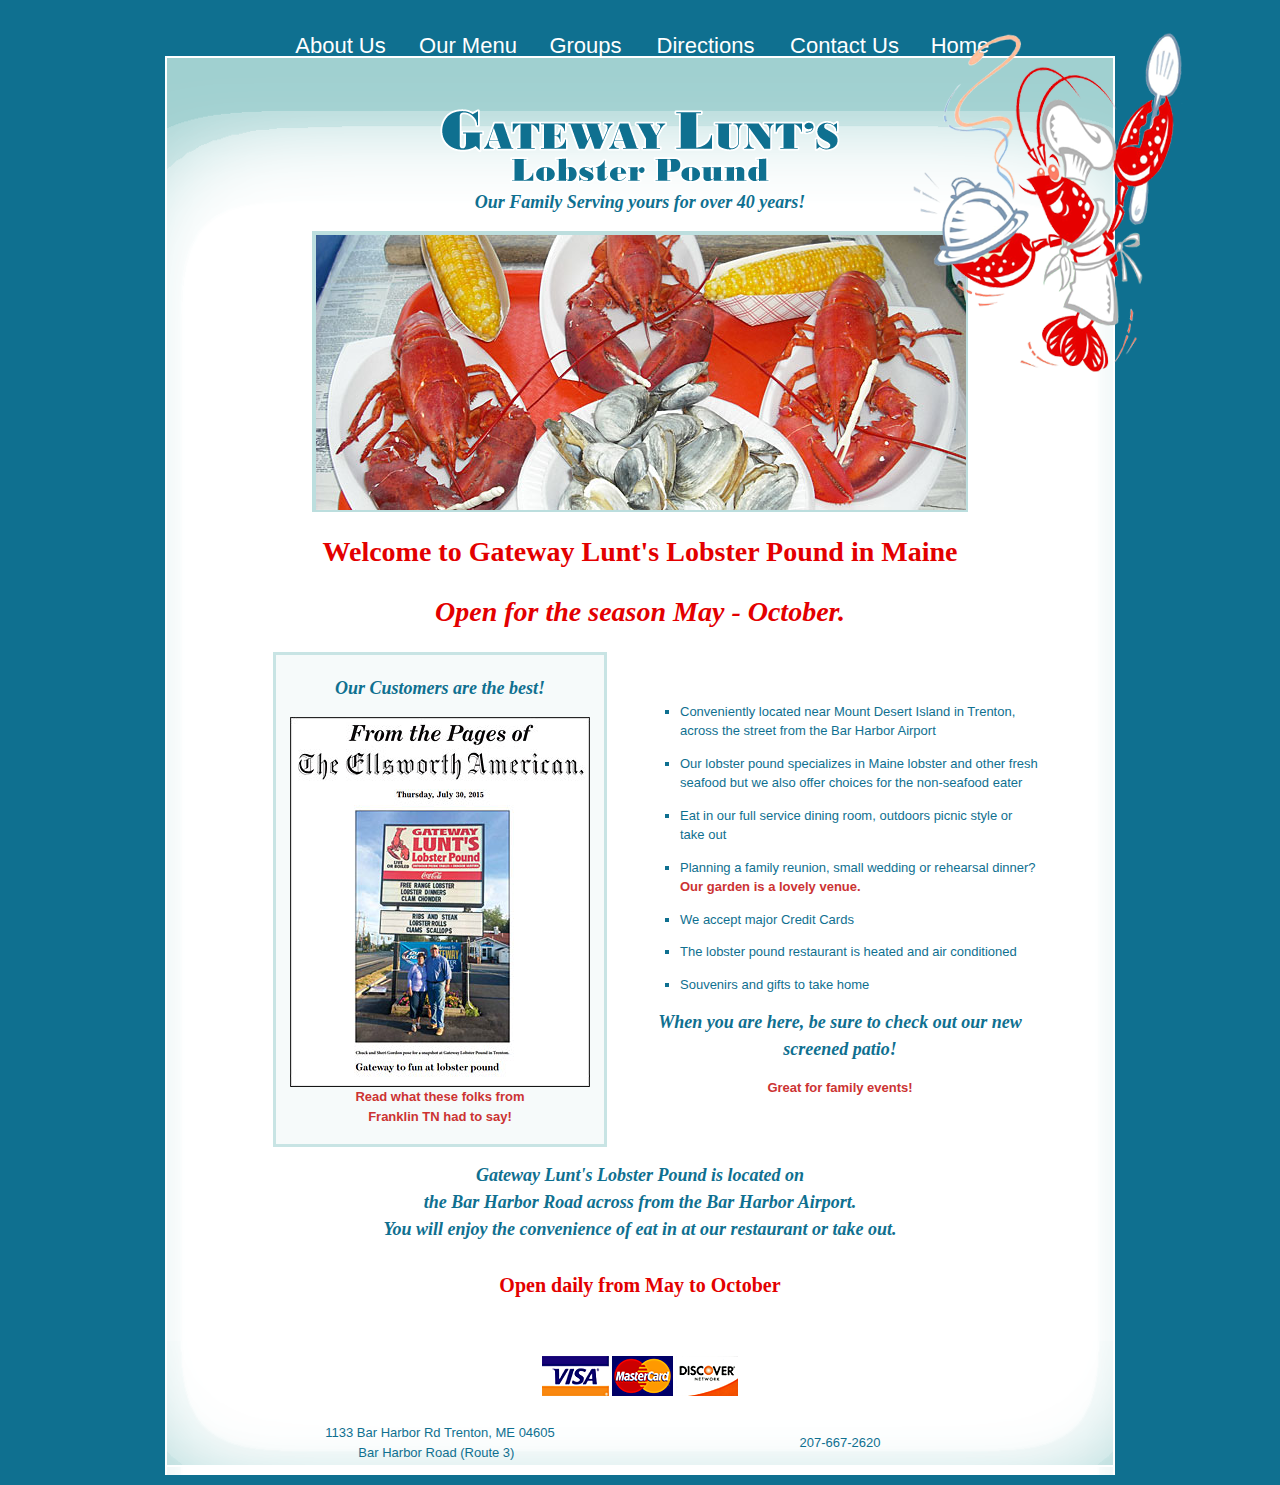
<file: site/index.htm>
<!DOCTYPE HTML PUBLIC "-//W3C//DTD HTML 4.01 Transitional//EN" "http://www.w3.org/TR/html4/loose.dtd">

<html>

<head>

<title>Lobster Pound Serving Fresh Maine Lobster & Seafood in Trenton, Maine (ME).  Lunt's Gateway Lobster Pound & Restaurant!</title>

<meta name="description" content="Gateway Lunt's Lobster Pound is located on the Bar Harbor Road in Trenton, ME.  This lobster pound and restaurant serves fresh Maine lobster and fresh Maine seafood in a casual lobster restaurant. ">

<meta name="keywords" content="lobster pound, bar harbor lobster pounds, lobster restaurant, lobster restaurants, seafood restaurant, seafood restaurants, lobster shack, lobster shacks, acadia national park, mdi, maine lobster  ">



<meta http-equiv="Content-Language" content="en-us">

<meta http-equiv="Content-Type" content="text/html; charset=iso-8859-1">

<meta name="google-site-verification" content="gdSyyA2_wSZiTF_rIIjtSGr1d0eXkUSBanpR__6LiIE" />

<META name="y_key" content="6e18510549eb699a">

<meta name="msvalidate.01" content="D800874C87B6F6DC55AE86B5DAEFE920" />

<link href="luntstyle.css" rel="stylesheet" type="text/css">
<!-- Global site tag (gtag.js) - Google Analytics -->
<script async src="https://www.googletagmanager.com/gtag/js?id=G-BEF839379M"></script>
<script>
  window.dataLayer = window.dataLayer || [];
  function gtag(){dataLayer.push(arguments);}
  gtag('js', new Date());

  gtag('config', 'G-BEF839379M');
</script>
<!--- end GA4 analytics tag -->

</head>



<body topmargin="10" leftmargin="0" rightmargin="0" bottommargin="0">


<!-- DO NOT MOVE! The following AllWebMenus linking code section must always be placed right AFTER the BODY tag-->

<!-- ******** BEGIN ALLWEBMENUS CODE FOR menu ******** -->

<script type="text/javascript">var MenuLinkedBy="AllWebMenus [4]",awmMenuName="menu",awmBN="828";awmAltUrl="";</script><script charset="UTF-8" src="menu.js" type="text/javascript"></script><script type="text/javascript">awmBuildMenu();</script>

<!-- ******** END ALLWEBMENUS CODE FOR menu ******** -->



<div align="center">

	<table border="0" cellpadding="0" cellspacing="0" width="100%">

		<tr>

			<td>

			<div align="center">

				<table border="0" cellpadding="0" cellspacing="0" width="950">

					<tr>

						<td><p>&nbsp;</td>

					</tr>

					<tr>

						<td background="images/top-background.png">

						  <p align="center">&nbsp;

						</p>

							<h2 align="center">

						<img border="0" src="images/luntsgateway.png" alt="lobster pound" title="lobster pound" width="424" height="86"><br>

						Our

						Family Serving yours for over 40 years!</h2>

						  <div align="center">

							<table border="0" cellpadding="0" cellspacing="0" width="950">

								<tr>

									<td width="147">&nbsp;

									</td>

									<td width="656">

						    <iframe name="I3" src="slides/index.htm" marginwidth="1" marginheight="1" height="281" width="656" scrolling="no" border="0" frameborder="0">

                            Your browser does not support inline frames or is currently configured not to display inline frames.</iframe>

				      				</td>

									<td width="147">&nbsp;</td>

								</tr>

							</table>

							</div>

				      </td>

					</tr>

					<tr>

						<td background="images/content-back.png">

						<div align="center">

							<table border="0" cellpadding="0" cellspacing="0" width="800">

								<tr>

									<td width="800" colspan="2">

									<h1 align="center">Welcome to Gateway Lunt's Lobster Pound in Maine</h1>

									<h1 align="center"><i>Open for the season May - October.</i></h1>

									<!--h4 align="center">Thank you for another

									great year and see you in May!</h4-->

									</td>

								</tr>

								<tr>

									<td width="400">

									<div align="center">

										<table border="3" cellpadding="5" width="334" bordercolor="#C8E4E4" style="border-collapse: collapse" bgcolor="#F6FAFA">

											<tr>

												<td>

									<h2 align="center">Our Customers are the

									best!</h2>

									<p align="center">

									<a href="FPOEA_073015.pdf" target="_blank">

									<img border="0" src="images/fpoea.jpg"></a><br>

									<a target="_blank" href="FPOEA_073015.pdf">

									Read what these folks from </a><br>

									<a target="_blank" href="FPOEA_073015.pdf">

									Franklin TN had to say!</a></td>

											</tr>

										</table>

									</div>

									</td>

									<td width="400">

									<ul class="bullets">

										<li>

										  <p align="left">Conveniently located near Mount Desert

											Island in Trenton, across the street

											from the Bar Harbor Airport</li>

										<li>

										  <p align="left">Our lobster pound specializes in Maine lobster and other

											fresh seafood but we also offer choices

											for the non-seafood eater</li>

										<li>

										  <p align="left">Eat in our full service dining room,

											outdoors picnic style or take out</li>

										<li>

										  <p align="left">Planning a family

											reunion, small wedding or rehearsal

											dinner? <a href="groups.htm">Our

											garden is a lovely venue.</a> </li>


										<li>

										  <p align="left">We accept major Credit Cards</li>

										<li>

										 <p align="left">The lobster pound restaurant is heated and air

											conditioned</li>

										<li>

										  <p align="left">Souvenirs and gifts to take home</li>

									</ul>

								  	<h2 align="center">When you are here, be

									sure to check out our new screened patio!</h2>

									<p align="center"><a href="groups.htm">Great

									for family events!</a></td>

								</tr>

								<tr>

									<td width="800" colspan="2">

									<h2 align="center">Gateway Lunt's Lobster

									Pound is located on <br>

									the Bar Harbor Road

									across from the Bar Harbor Airport.

<br>

									You will enjoy the convenience of eat in at our restaurant or

									take out.</h2>

									<h4 align="center">Open daily from May to

									October</h4>

						<div align="center">

							<table border="0" cellpadding="0" cellspacing="0" width="800" id="table1">

								<tr>

									<td align="center" width="400">&nbsp;

									</td>

									<td align="center" width="400">&nbsp;</td>

							  </tr>

							</table>

						</div>

									</td>

								</tr>

							</table>

						</div>

						</td>

					</tr>

					<tr>

						<td background="images/footer-back.png" bgcolor="#0F7090" height="126">

						<div align="center">

							<table border="0" cellpadding="0" cellspacing="0" width="800" id="table2">

								<tr>

									<td colspan="2">

									<p align="center">

									<img border="0" src="images/credit.png" width="200" height="43"></td>

								</tr>

								<tr>

									<td align="center" width="400">

									<p align="center">1133 Bar Harbor Rd

									Trenton, ME 04605<br>

Bar Harbor Road (Route 3)<span class="style4">&nbsp;&nbsp; </span></td>

									<td align="center" width="400">207-667-2620<br>
									</td>

							  </tr>

							</table>

						</div>

						</td>

					</tr>

				</table>

			</div>

			</td>

		</tr>



		</table>

</div>

</body>

</html>
</file>
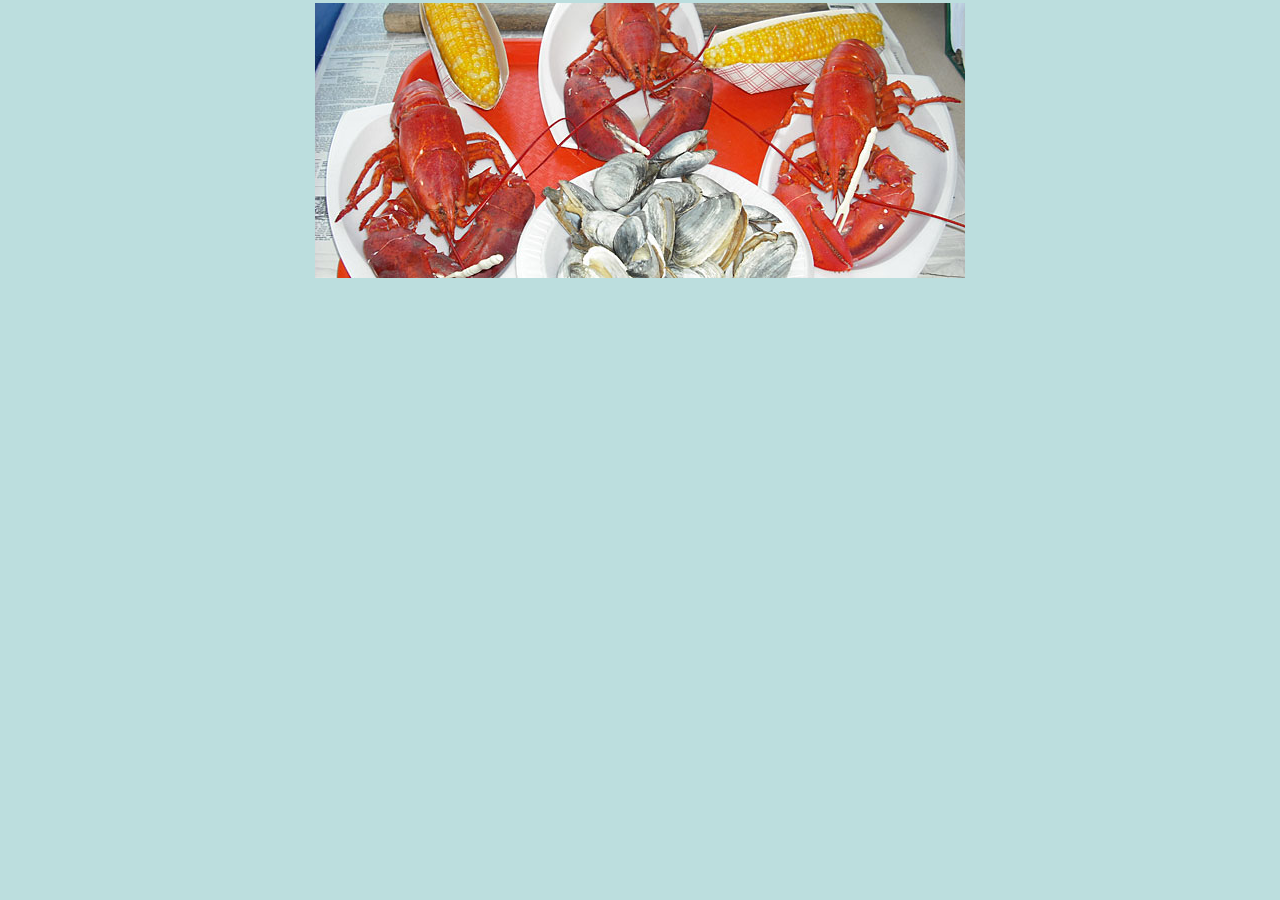
<file: site/slides/index.htm>
<html>

<head>
<meta http-equiv="Content-Type" content="text/html; charset=windows-1252">
<title>Lunts Gateway Lobster Pound of Maine</title>
 <STYLE>

 </STYLE>
<!--[if lt IE 7.]>
<script defer type="text/javascript" src="../pngfix.js"></script>
<![endif]-->
</head>


<body topmargin="0" leftmargin="0" rightmargin="0" bottommargin="0" bgcolor="#BCDEDE" >
<!-- included as iframe - no Google Tag Manager -->

<table border="0" width="100%" cellspacing="0" cellpadding="0">
	<tr>
		<td>
		<div align="center">
			<table border="0" cellpadding="3" cellspacing="0">
				<tr>
					<td>
		<IMG name="SLIDESIMG" src="plated.jpg" style="filter:progid:DXImageTransform.Microsoft.Fade()" alt="Slideshow image" border="0"></td>
				</tr>
			</table>
		</div>
		<p align="center">
		</a>
												&nbsp;<SCRIPT type="text/javascript" src="slideshow.js"></SCRIPT><SCRIPT type="text/javascript">
<!--
SLIDES = new slideshow("SLIDES");

s = new slide();
s.src =  "plated.jpg";
SLIDES.add_slide(s);

s = new slide();
s.src =  "liberty.jpg";
SLIDES.add_slide(s);

s = new slide();
s.src =  "Gateway5.jpg";
SLIDES.add_slide(s);

s = new slide();
s.src =  "relaxing.jpg";
SLIDES.add_slide(s);


s = new slide();
s.src =  "lobsterroll.jpg";
SLIDES.add_slide(s);


s = new slide();
s.src =  "trap.jpg";
SLIDES.add_slide(s);

s = new slide();
s.src =  "butterflies.jpg";
SLIDES.add_slide(s);


s = new slide();
s.src =  "friedclams.jpg";
SLIDES.add_slide(s);


s = new slide();
s.src =  "steamers.jpg";
SLIDES.add_slide(s);



//-->
</SCRIPT><SCRIPT type="text/javascript">
<!--
if (document.images) {
  SLIDES.image = document.images.SLIDESIMG;
  SLIDES.textid = "SLIDESTEXT";
  SLIDES.update();
  SLIDES.play();
}
//-->
</SCRIPT></td>
	</tr>
	</table>

</body>

</html>
</file>
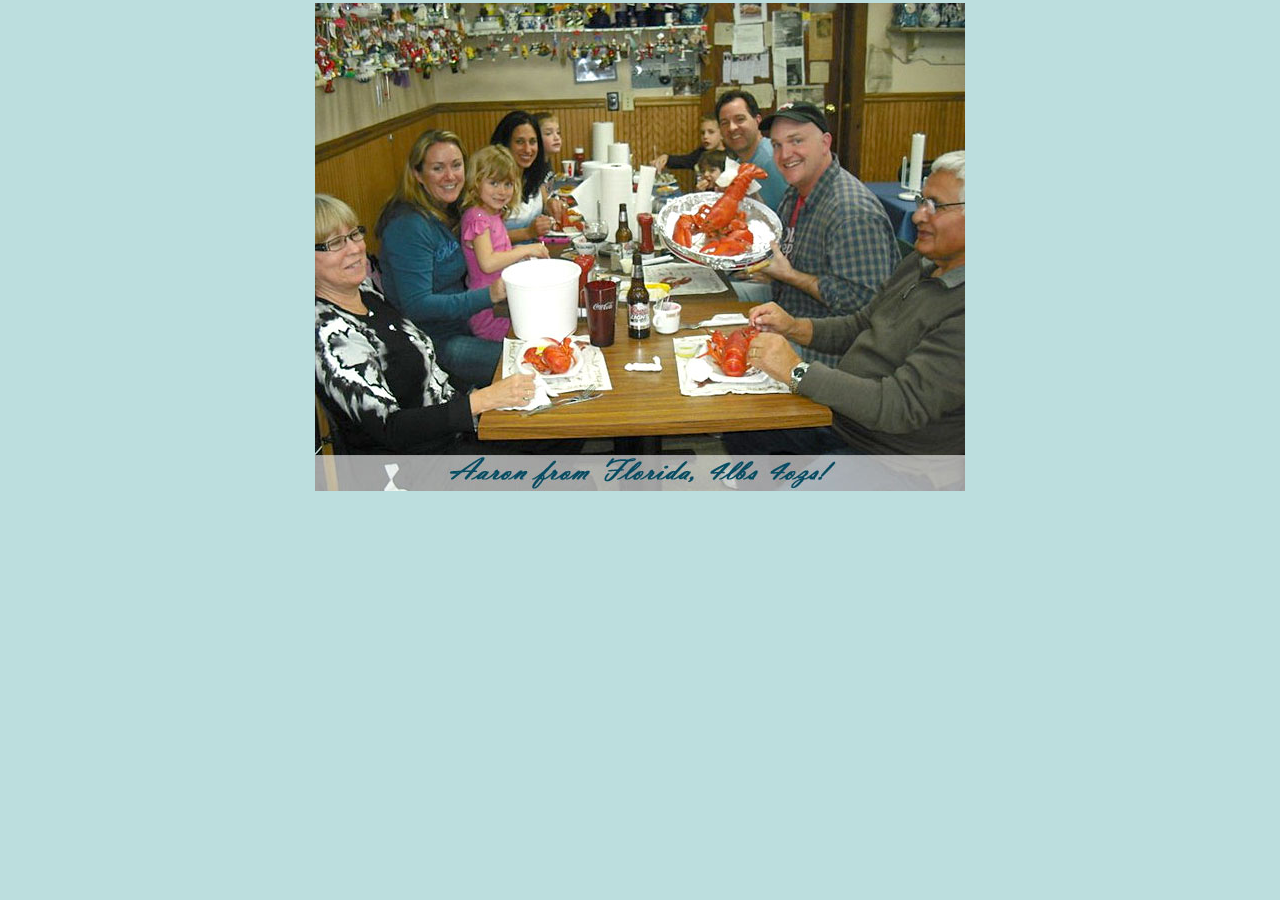
<file: site/wall/index.htm>
<html>

<head>
<meta http-equiv="Content-Type" content="text/html; charset=windows-1252">
<title>Lunts Gateway Lobster Pound of Maine</title>
 <STYLE>

 </STYLE>
<!--[if lt IE 7.]>
<script defer type="text/javascript" src="../pngfix.js"></script>
<![endif]-->
</head>


<body topmargin="0" leftmargin="0" rightmargin="0" bottommargin="0" bgcolor="#BCDEDE" >

<table border="0" width="100%" cellspacing="0" cellpadding="0">
	<tr>
		<td>
		<div align="center">
			<table border="0" cellpadding="3" cellspacing="0">
				<tr>
					<td>
		<IMG name="SLIDESIMG" src="aaron.jpg" style="filter:progid:DXImageTransform.Microsoft.Fade()" alt="Slideshow image" border="0"></td>
				</tr>
			</table>
		</div>
		<p align="center">
		</a>
												&nbsp;<SCRIPT type="text/javascript" src="slideshow.js"></SCRIPT><SCRIPT type="text/javascript">
<!--
SLIDES = new slideshow("SLIDES");


s = new slide();
s.src =  "aaron.jpg";
SLIDES.add_slide(s);

s = new slide();
s.src =  "tommy.jpg";
SLIDES.add_slide(s);

s = new slide();
s.src =  "tim-sarah.jpg";
SLIDES.add_slide(s);

s = new slide();
s.src =  "ray-dean.jpg";
SLIDES.add_slide(s);

s = new slide();
s.src =  "mary-s.jpg";
SLIDES.add_slide(s);

s = new slide();
s.src =  "bingers.jpg";
SLIDES.add_slide(s);

s = new slide();
s.src =  "foleys.jpg";
SLIDES.add_slide(s);

s = new slide();
s.src =  "noname.jpg";
SLIDES.add_slide(s);

s = new slide();
s.src =  "2.jpg";
SLIDES.add_slide(s);

s = new slide();
s.src =  "1.jpg";
SLIDES.add_slide(s);


//-->
</SCRIPT><SCRIPT type="text/javascript">
<!--
if (document.images) {
  SLIDES.image = document.images.SLIDESIMG;
  SLIDES.textid = "SLIDESTEXT";
  SLIDES.update();
  SLIDES.play();
}
//-->
</SCRIPT></td>
	</tr>
	</table>

</body>

</html>
</file>
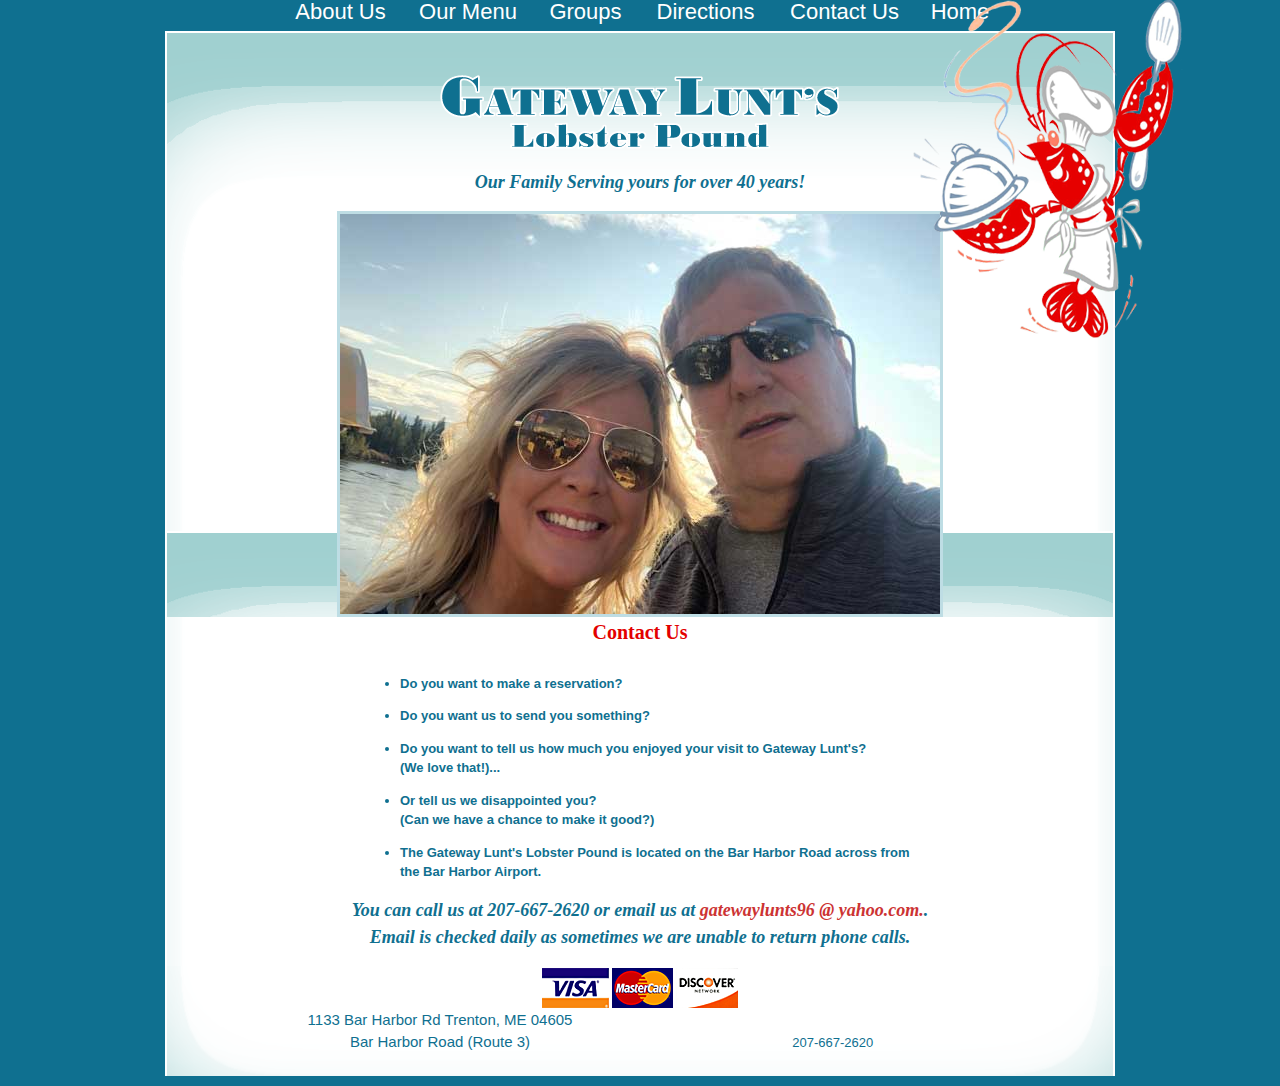
<file: site/contact.htm>
<head>

<meta http-equiv="Content-Language" content="en-us">

<link href="luntstyle.css" rel="stylesheet" type="text/css">

<meta http-equiv="Content-Type" content="text/html; charset=iso-8859-1">

<!-- Global site tag (gtag.js) - Google Analytics -->
<script async src="https://www.googletagmanager.com/gtag/js?id=G-BEF839379M"></script>
<script>
  window.dataLayer = window.dataLayer || [];
  function gtag(){dataLayer.push(arguments);}
  gtag('js', new Date());

  gtag('config', 'G-BEF839379M');
</script>
<!-- end GA4 analytics tag -->

</head>
<body topmargin="10" leftmargin="0" rightmargin="0" bottommargin="0">
<!-- DO NOT MOVE! The following AllWebMenus linking code section must always be placed right AFTER the BODY tag-->

<!-- ******** BEGIN ALLWEBMENUS CODE FOR menu ******** -->

<script type="text/javascript">var MenuLinkedBy="AllWebMenus [4]",awmMenuName="menu",awmBN="828";awmAltUrl="";</script><script charset="UTF-8" src="menu.js" type="text/javascript"></script><script type="text/javascript">awmBuildMenu();</script>

<!-- ******** END ALLWEBMENUS CODE FOR menu ******** -->



<div align="center">

	<table border="0" cellpadding="0" cellspacing="0" width="100%">

		<tr>

			<td>

			<div align="center">

				<table border="0" cellpadding="0" cellspacing="0" width="950">

					<tr>

						<td>&nbsp;</td>

					</tr>

					<tr>

						<td background="images/top-background.png">

						  <p align="center">&nbsp;

						</p>

							<h2 align="center">

						<img border="0" src="images/luntsgateway.png" width="424" height="86"></h2>

							<h2 align="center">

						Our

						Family Serving yours for over 40 years!</h2>

						  <div align="center">

							<table border="0" cellpadding="0" cellspacing="0" width="950">

								<tr>

									<td width="147">&nbsp;

									</td>

									<td width="656">

						    <div align="center">

								<table border="0" cellpadding="3" cellspacing="0" bgcolor="#BEDDE4">

									<tr>

										<td>

										<img border="0" src="photos/Greg-Patricia.jpg" alt="Gred &amp; Patricia Harding, waiting to serve you!" width="600" ></td>

									</tr>

								</table>

							</div>

				      				</td>

									<td width="147">&nbsp;</td>

								</tr>

							</table>

							</div>

				      </td>

					</tr>

					<tr>

						<td background="images/content-back.png">

						<div align="center">

							<table border="0" cellpadding="0" cellspacing="0" width="800">

								<tr>

									<td width="800" align="center">

									<h4>Contact Us</h4>

									</td>

								</tr>

								<tr>

									<td width="800">

									<blockquote>

										<blockquote>

											<blockquote>

												<ul>

													<li>

													<h3 align="left">Do you want to make a

									reservation?

									</h3></li>

													<li>

													<h3 align="left">Do you want us to send you

									something?</h3></li>

													<li>

													<h3 align="left">Do you want to tell us how

									much you enjoyed your visit to Gateway

									Lunt's? <br>(We love that!)...</h3></li>

													<li>

													<h3 align="left">Or tell us we disappointed

									you? <br>(Can we have a chance to make it good?)</h3>

													</li>

													<li>

													<h3 align="left">The Gateway Lunt's Lobster

									Pound is located on the Bar Harbor Road

									across from the Bar Harbor Airport.</h3>

													</li>

												</ul>

											</blockquote>

										</blockquote>

									</blockquote>

									<h2 align="center">
										You can call us at 207-667-2620 or email us at<a target="_blank" href="mailto:gatewaylunts96@yahoo.com."> gatewaylunts96 @ yahoo.com.</a>.<br />
										Email is checked daily as sometimes we are unable to return phone calls.</h2>
									</td>

								</tr>

							</table>

						</div>

						</td>

					</tr>

					<tr>

						<td background="images/footer-back.png" bgcolor="#0F7090">

						<div align="center">

							<table border="0" cellpadding="0" cellspacing="0" width="800">

								<tr>

									<td colspan="2">

									<p align="center">

									<img border="0" src="images/credit.png" width="200" height="43"></td>

								</tr>

								<tr>

									<td align="center" width="400">

									<p align="center">1133 Bar Harbor Rd

									Trenton, ME 04605<br>

Bar Harbor Road (Route 3)<br>

								  <span class="style4">&nbsp;&nbsp; </span></td>

									<td align="center" width="400">207-667-2620<span class="style3">&nbsp;<span class="style4">									<span class="style3">&nbsp;<span class="style4">&nbsp; </span></span></td>

							  </tr>

							</table>

						</div>

						</td>

					</tr>

				</table>

			</div>

			</td>

		</tr>



		</table>

</div>

</body>
</file>
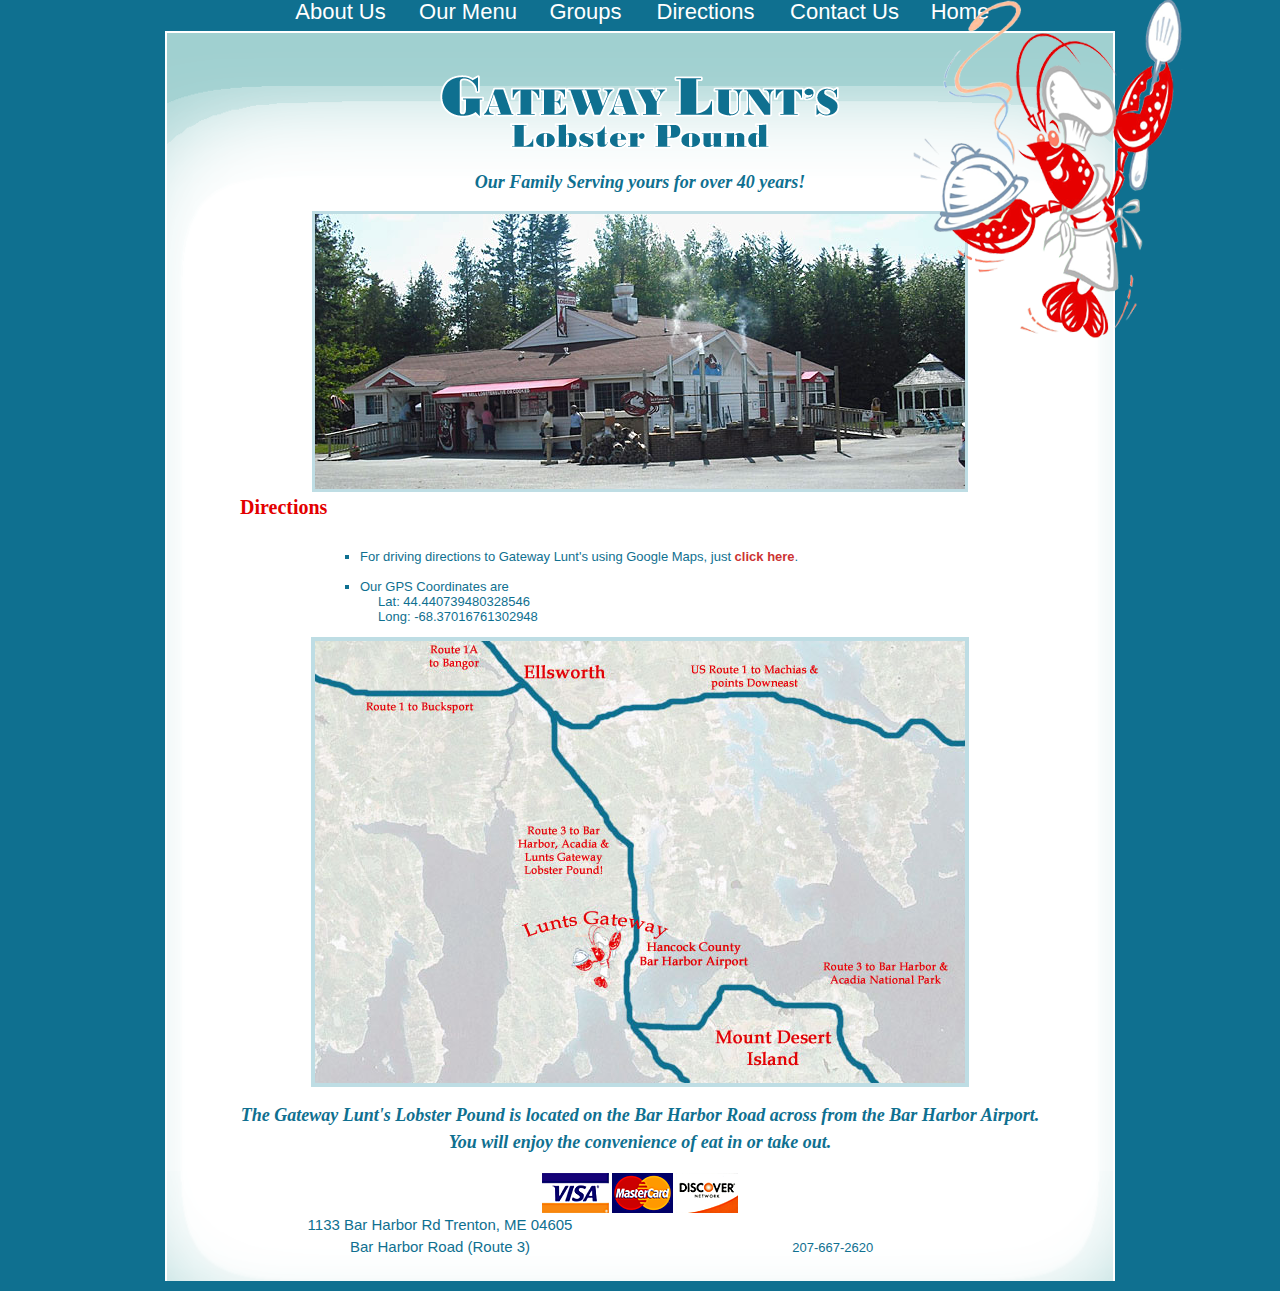
<file: site/directions.htm>
<head>

<meta http-equiv="Content-Language" content="en-us">

<link href="luntstyle.css" rel="stylesheet" type="text/css">

<meta http-equiv="Content-Type" content="text/html; charset=iso-8859-1">
<!-- Global site tag (gtag.js) - Google Analytics -->
<script async src="https://www.googletagmanager.com/gtag/js?id=G-BEF839379M"></script>
<script>
  window.dataLayer = window.dataLayer || [];
  function gtag(){dataLayer.push(arguments);}
  gtag('js', new Date());

  gtag('config', 'G-BEF839379M');
</script>
<!-- end GA4 analytics tag -->


</head>



<body topmargin="10" leftmargin="0" rightmargin="0" bottommargin="0">

<!-- DO NOT MOVE! The following AllWebMenus linking code section must always be placed right AFTER the BODY tag-->

<!-- ******** BEGIN ALLWEBMENUS CODE FOR menu ******** -->

<script type="text/javascript">var MenuLinkedBy="AllWebMenus [4]",awmMenuName="menu",awmBN="828";awmAltUrl="";</script><script charset="UTF-8" src="menu.js" type="text/javascript"></script><script type="text/javascript">awmBuildMenu();</script>

<!-- ******** END ALLWEBMENUS CODE FOR menu ******** -->



<div align="center">

	<table border="0" cellpadding="0" cellspacing="0" width="100%">

		<tr>

			<td>

			<div align="center">

				<table border="0" cellpadding="0" cellspacing="0" width="950">

					<tr>

						<td>&nbsp;</td>

					</tr>

					<tr>

						<td background="images/top-background.png">

						  <p align="center">&nbsp;

						</p>

							<h2 align="center">

						<img border="0" src="images/luntsgateway.png" width="424" height="86"></h2>

							<h2 align="center">

						Our

						Family Serving yours for over 40 years!</h2>

						  <div align="center">

							<table border="0" cellpadding="0" cellspacing="0" width="950">

								<tr>

									<td width="147">&nbsp;

									</td>

									<td width="656">

						    <div align="center">

								<table border="0" cellpadding="3" cellspacing="0" bgcolor="#BEDDE4">

									<tr>

										<td>

										<img border="0" src="slides/Gateway5.jpg" width="650" height="275"></td>

									</tr>

								</table>

							</div>

				      				</td>

									<td width="147">&nbsp;</td>

								</tr>

							</table>

							</div>

				      </td>

					</tr>

					<tr>

						<td background="images/content-back.png">

						<div align="center">

							<table border="0" cellpadding="0" cellspacing="0" width="800">

								<tr>

									<td width="400">

									<h4>Directions</h4>

									</td>

									<td width="400">&nbsp;

									</td>

								</tr>

								<tr>

									<td width="800" colspan="2">

									<blockquote>

										<blockquote>

											<ul type="square">

												<li>For driving directions to Gateway Lunt's

												using Google Maps,

									just <a target="_blank" href="http://maps.google.com/maps?f=s&ie=UTF8&ll=44.442145,-68.366375&spn=0.015412,0.043774&z=15">click here</a>.

												<br>

&nbsp;</li>

												<li>Our GPS Coordinates are <br>

&nbsp;&nbsp;&nbsp;&nbsp; Lat: 44.440739480328546<br>

&nbsp;&nbsp;&nbsp;&nbsp; Long: -68.37016761302948</li>

											</ul>

										</blockquote>

									</blockquote>

									</td>

								</tr>

								<tr>

									<td width="800" colspan="2">

									<div align="center">

										<table border="3" cellpadding="0" cellspacing="0" bordercolor="#BEDDE4" width="656" height="442">

											<tr>

												<td valign="bottom">

												<img border="0" src="photos/map.jpg" width="650" height="442"></td>

											</tr>

										</table>

									</div>

									<h2 align="center">The Gateway Lunt's Lobster

									Pound is located on the Bar Harbor Road

									across from the Bar Harbor Airport.

<br>

									You will enjoy the convenience of eat in or

									take out.</h2>

									</td>

								</tr>

							</table>

						</div>

						</td>

					</tr>

					<tr>

						<td background="images/footer-back.png" bgcolor="#0F7090">

						<div align="center">

							<table border="0" cellpadding="0" cellspacing="0" width="800">

								<tr>

									<td colspan="2">

									<p align="center">

									<img border="0" src="images/credit.png" width="200" height="43"></td>

								</tr>

								<tr>

									<td align="center" width="400">

									<p align="center">1133 Bar Harbor Rd

									Trenton, ME 04605<br>

Bar Harbor Road (Route 3)<br>

								  <span class="style4">&nbsp;&nbsp; </span></td>

									<td align="center" width="400">207-667-2620<span class="style3">&nbsp;<span class="style4">									<span class="style3">&nbsp;<span class="style4">&nbsp; </span></span></td>

							  </tr>

							</table>

						</div>

						</td>

					</tr>

				</table>

			</div>

			</td>

		</tr>



		</table>

</div>

</body>
</file>
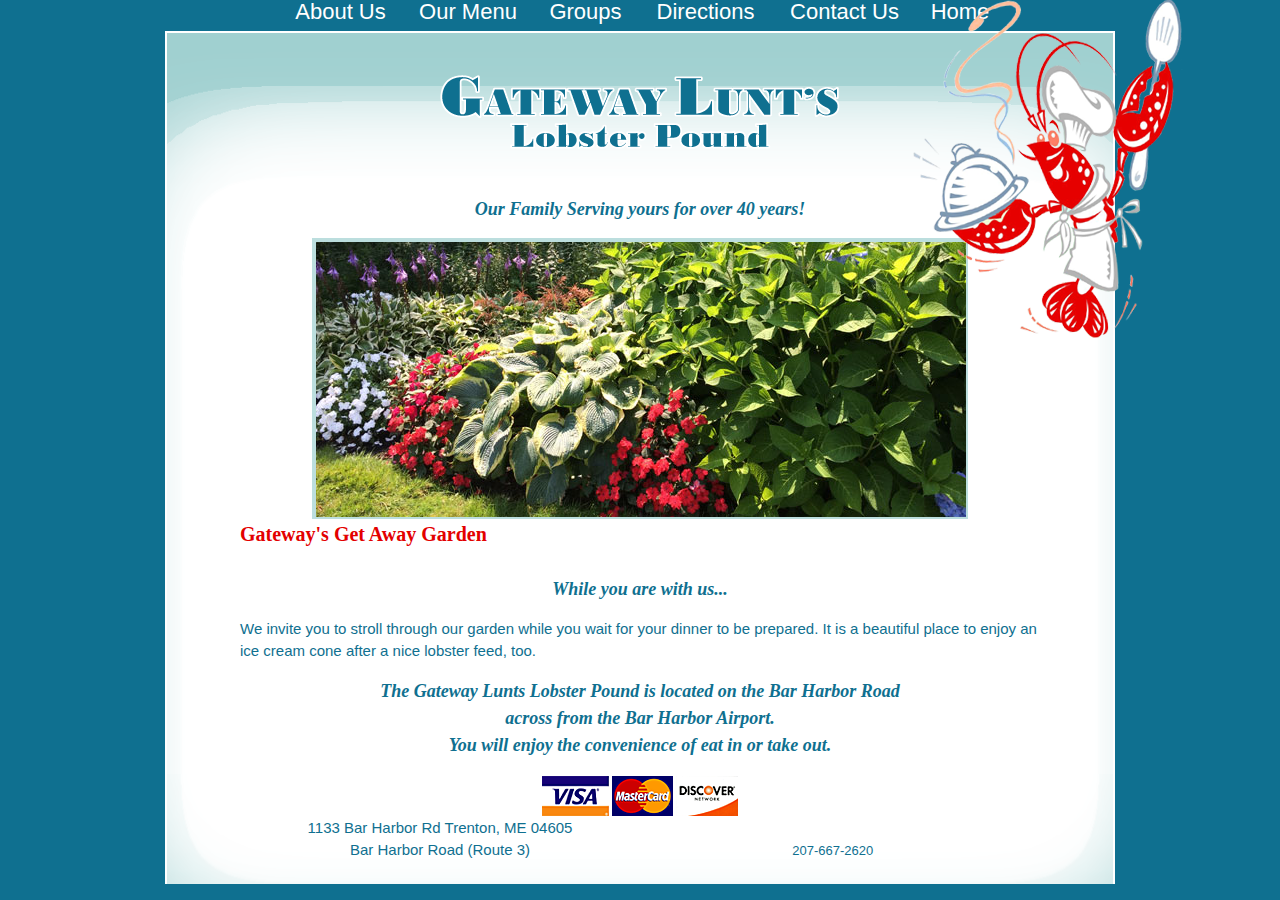
<file: site/garden.htm>
<head>

<meta http-equiv="Content-Language" content="en-us">

<link href="luntstyle.css" rel="stylesheet" type="text/css">

<meta http-equiv="Content-Type" content="text/html; charset=iso-8859-1">


<!-- Global site tag (gtag.js) - Google Analytics -->
<script async src="https://www.googletagmanager.com/gtag/js?id=G-BEF839379M"></script>
<script>
  window.dataLayer = window.dataLayer || [];
  function gtag(){dataLayer.push(arguments);}
  gtag('js', new Date());

  gtag('config', 'G-BEF839379M');
</script>
<!-- end GA4 analytics tag -->
</head>



<body topmargin="10" leftmargin="0" rightmargin="0" bottommargin="0">

<!-- DO NOT MOVE! The following AllWebMenus linking code section must always be placed right AFTER the BODY tag-->

<!-- ******** BEGIN ALLWEBMENUS CODE FOR menu ******** -->

<script type="text/javascript">var MenuLinkedBy="AllWebMenus [4]",awmMenuName="menu",awmBN="828";awmAltUrl="";</script><script charset="UTF-8" src="menu.js" type="text/javascript"></script><script type="text/javascript">awmBuildMenu();</script>

<!-- ******** END ALLWEBMENUS CODE FOR menu ******** -->



<div align="center">

	<table border="0" cellpadding="0" cellspacing="0" width="100%">

		<tr>

			<td>

			<div align="center">

				<table border="0" cellpadding="0" cellspacing="0" width="950">

					<tr>

						<td>&nbsp;</td>

					</tr>

					<tr>

						<td background="images/top-background.png">

						  <p align="center">&nbsp;

						</p>

							<h2 align="center">

						<img border="0" src="images/luntsgateway.png" width="424" height="86"></h2>

							<h2 align="center">

						<br>

						Our 

						Family Serving yours for over 40 years!</h2>

						  <div align="center">

							<table border="0" cellpadding="0" cellspacing="0" width="950">

								<tr>

									<td width="147">&nbsp;

									</td>

									<td width="656">

						    <iframe name="I3" src="slides/garden.htm" marginwidth="1" marginheight="1" height="281" width="656" scrolling="no" border="0" frameborder="0">

					        Your browser does not support inline frames or is currently configured not to display inline frames.					        </iframe>

				      				</td>

									<td width="147">&nbsp;</td>

								</tr>

							</table>

							</div>

				      </td>

					</tr>

					<tr>

						<td background="images/content-back.png">

						<div align="center">

							<table border="0" cellpadding="0" cellspacing="0" width="800">

								<tr>

									<td width="400">

									<h4>Gateway's Get Away Garden</h4>

									</td>

									<td width="400">&nbsp;

									</td>

								</tr>

								<tr>

									<td width="800" colspan="2">

									<h2 align="center">While you are with us...</h2>

									<p>We invite you to stroll through our 

									garden while you wait for your dinner to be 

									prepared. It is a beautiful place to enjoy 

									an ice cream cone after a nice lobster feed, 

									too.</p>

									<h2 align="center">The Gateway Lunts Lobster 

									Pound is located on the Bar Harbor Road<br>

									across from the Bar Harbor Airport.

<br>

									You will enjoy the convenience of eat in or 

									take out.</h2>

									</td>

								</tr>

							</table>

						</div>

						</td>

					</tr>

					<tr>

						<td background="images/footer-back.png" bgcolor="#0F7090">

						<div align="center">

							<table border="0" cellpadding="0" cellspacing="0" width="800">

								<tr>

									<td colspan="2">

									<p align="center">

									<img border="0" src="images/credit.png" width="200" height="43"></td>

								</tr>

								<tr>

									<td align="center" width="400">

									<p align="center">1133 Bar Harbor Rd 

									Trenton, ME 04605<br>

Bar Harbor Road (Route 3)<br>

								  <span class="style4">&nbsp;&nbsp; </span></td>

									<td align="center" width="400">207-667-2620<span class="style3">&nbsp;<span class="style4">									<span class="style3">&nbsp;<span class="style4">&nbsp; </span></span></td>

							  </tr>

							</table>

						</div>

						</td>

					</tr>

				</table>

			</div>

			</td>

		</tr>

		

		</table>

</div>

</body>
</file>
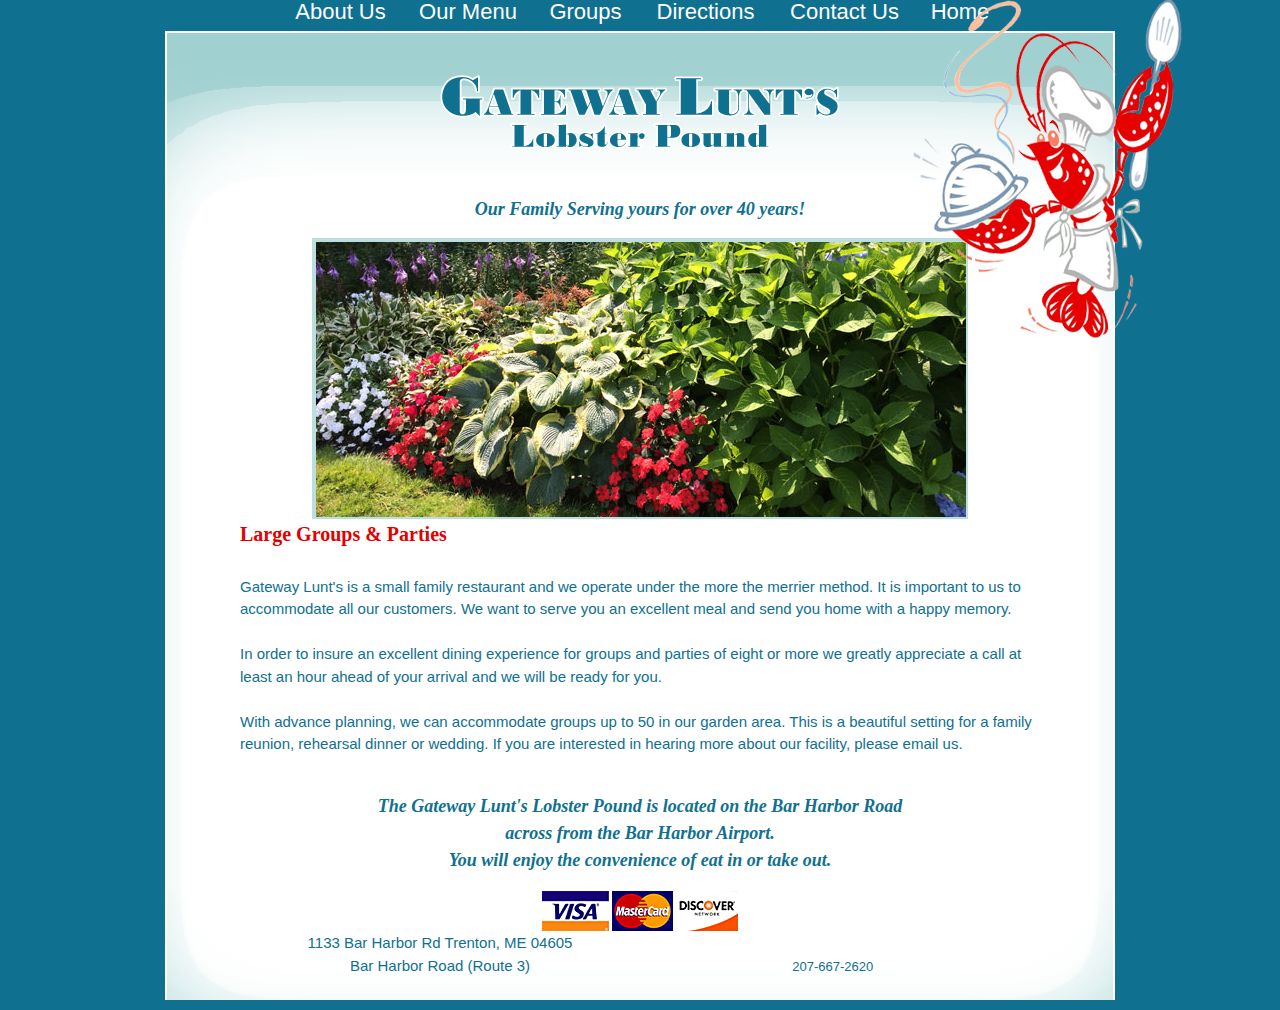
<file: site/groups.htm>
<head>

<meta http-equiv="Content-Language" content="en-us">

<link href="luntstyle.css" rel="stylesheet" type="text/css">

<meta http-equiv="Content-Type" content="text/html; charset=iso-8859-1">
<!-- Global site tag (gtag.js) - Google Analytics -->
<script async src="https://www.googletagmanager.com/gtag/js?id=G-BEF839379M"></script>
<script>
  window.dataLayer = window.dataLayer || [];
  function gtag(){dataLayer.push(arguments);}
  gtag('js', new Date());

  gtag('config', 'G-BEF839379M');
</script>
<!-- end GA4 analytics tag -->
</head>



<body topmargin="10" leftmargin="0" rightmargin="0" bottommargin="0">


<!-- DO NOT MOVE! The following AllWebMenus linking code section must always be placed right AFTER the BODY tag-->

<!-- ******** BEGIN ALLWEBMENUS CODE FOR menu ******** -->

<script type="text/javascript">var MenuLinkedBy="AllWebMenus [4]",awmMenuName="menu",awmBN="828";awmAltUrl="";</script><script charset="UTF-8" src="menu.js" type="text/javascript"></script><script type="text/javascript">awmBuildMenu();</script>

<!-- ******** END ALLWEBMENUS CODE FOR menu ******** -->



<div align="center">

	<table border="0" cellpadding="0" cellspacing="0" width="100%">

		<tr>

			<td>

			<div align="center">

				<table border="0" cellpadding="0" cellspacing="0" width="950">

					<tr>

						<td>&nbsp;</td>

					</tr>

					<tr>

						<td background="images/top-background.png">

						  <p align="center">&nbsp;

						</p>

							<h2 align="center">

						<img border="0" src="images/luntsgateway.png" width="424" height="86"></h2>

							<h2 align="center">

						<br>

						Our

						Family Serving yours for over 40 years!</h2>

						  <div align="center">

							<table border="0" cellpadding="0" cellspacing="0" width="950">

								<tr>

									<td width="147">&nbsp;

									</td>

									<td width="656">

						    <iframe name="I3" src="slides/garden.htm" marginwidth="1" marginheight="1" height="281" width="656" scrolling="no" border="0" frameborder="0">

					        Your browser does not support inline frames or is currently configured not to display inline frames.					        </iframe>

				      				</td>

									<td width="147">&nbsp;</td>

								</tr>

							</table>

							</div>

				      </td>

					</tr>

					<tr>

						<td background="images/content-back.png">

						<div align="center">

							<table border="0" cellpadding="0" cellspacing="0" width="800">

								<tr>

									<td width="400">

									<h4>Large Groups &amp; Parties</h4>

									</td>

									<td width="400">&nbsp;

									</td>

								</tr>

								<tr>

									<td width="800" colspan="2">

									<p>Gateway Lunt's is a small family

									restaurant and we operate under the more the

									merrier method. It is important to us to

									accommodate all our customers. We want to

									serve you an excellent meal and send you

									home with a happy memory. <br>

									<br>

									In order to insure an excellent dining

									experience for groups and parties of eight

									or more we greatly appreciate a call at

									least an hour ahead of your arrival and we

									will be ready for you.<br>

									<br>

									With advance planning, we can accommodate

									groups up to 50 in our garden area. This is

									a beautiful setting for a family reunion,

									rehearsal dinner or wedding. If you are

									interested in hearing more about our

									facility, please email us.<br>

&nbsp;</p>

									<h2 align="center">The Gateway Lunt's Lobster

									Pound is located on the Bar Harbor Road<br>

									across from the Bar Harbor Airport.

<br>

									You will enjoy the convenience of eat in or

									take out.</h2>

									</td>

								</tr>

							</table>

						</div>

						</td>

					</tr>

					<tr>

						<td background="images/footer-back.png" bgcolor="#0F7090">

						<div align="center">

							<table border="0" cellpadding="0" cellspacing="0" width="800">

								<tr>

									<td colspan="2">

									<p align="center">

									<img border="0" src="images/credit.png" width="200" height="43"></td>

								</tr>

								<tr>

									<td align="center" width="400">

									<p align="center">1133 Bar Harbor Rd

									Trenton, ME 04605<br>

Bar Harbor Road (Route 3)<br>

								  <span class="style4">&nbsp;&nbsp; </span></td>

									<td align="center" width="400">207-667-2620<span class="style3">&nbsp;<span class="style4">									<span class="style3">&nbsp;<span class="style4">&nbsp; </span></span></td>

							  </tr>

							</table>

						</div>

						</td>

					</tr>

				</table>

			</div>

			</td>

		</tr>



		</table>

</div>

</body>
</file>
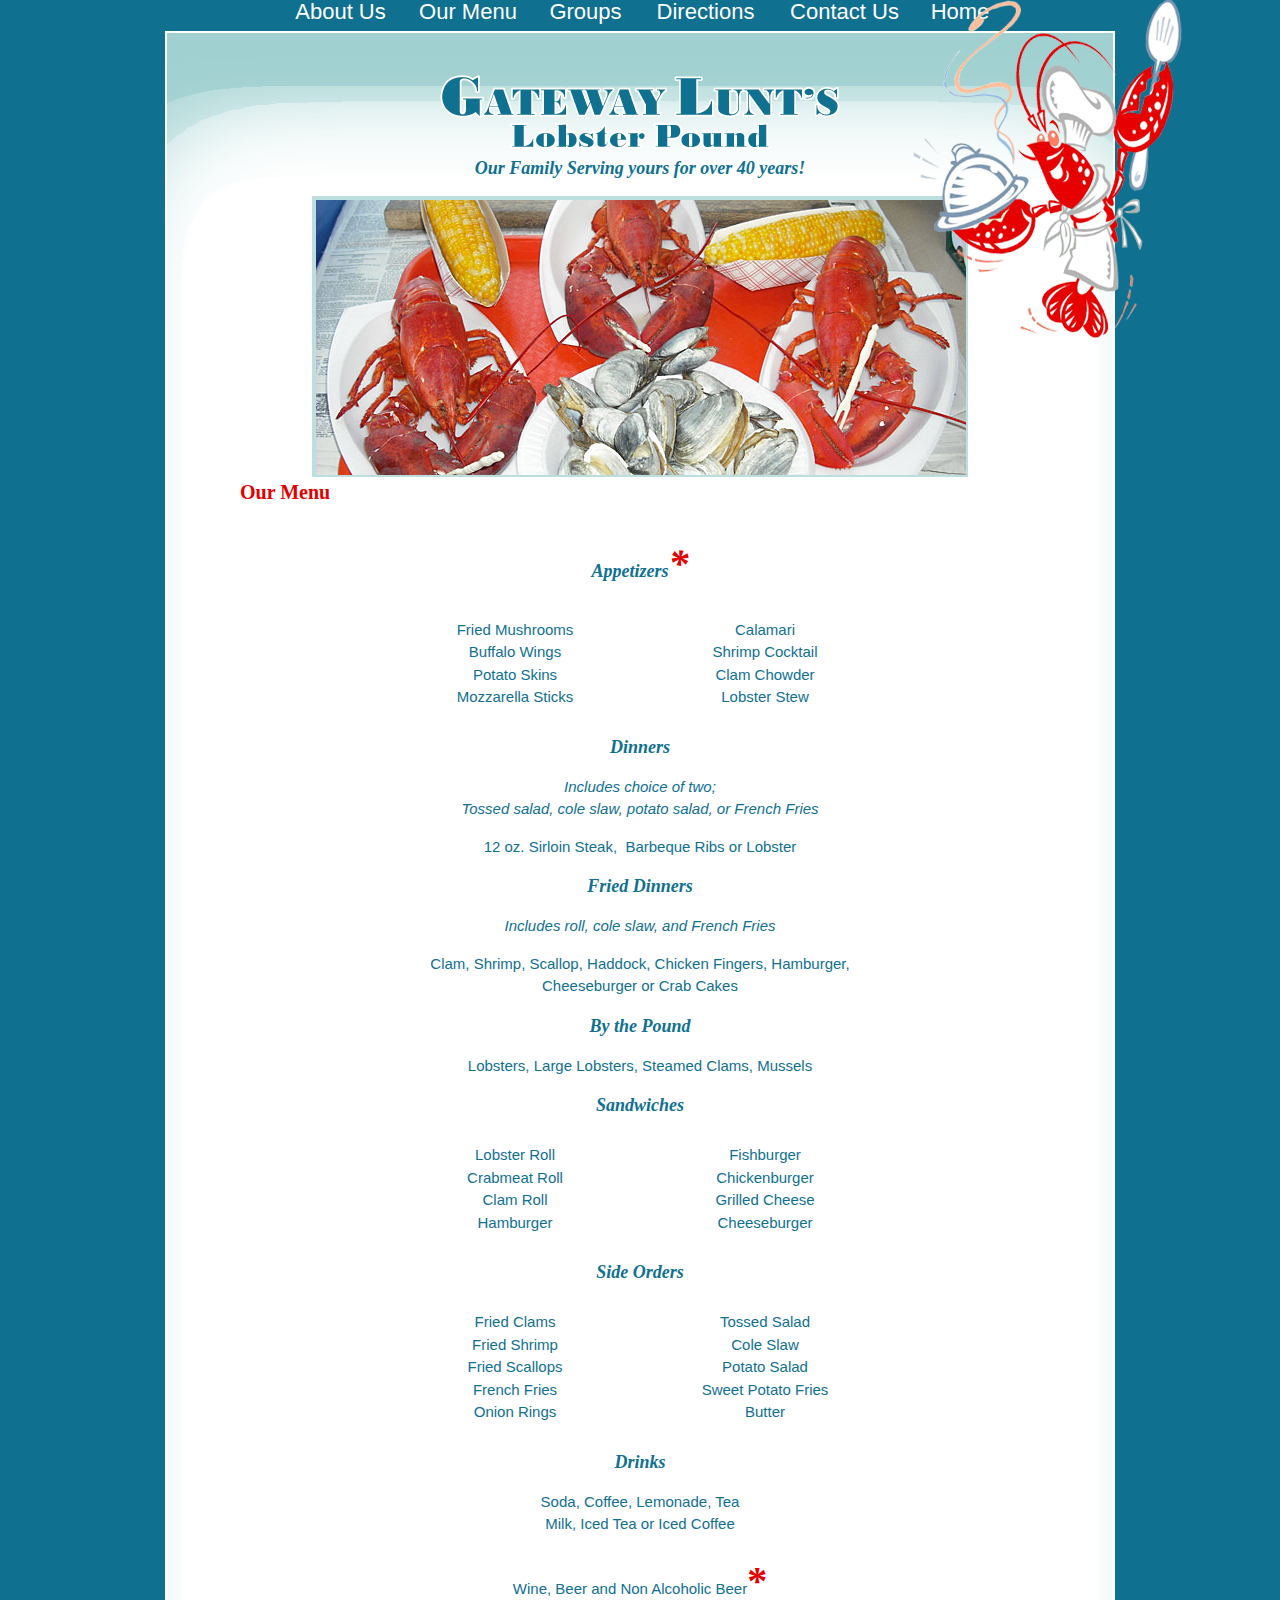
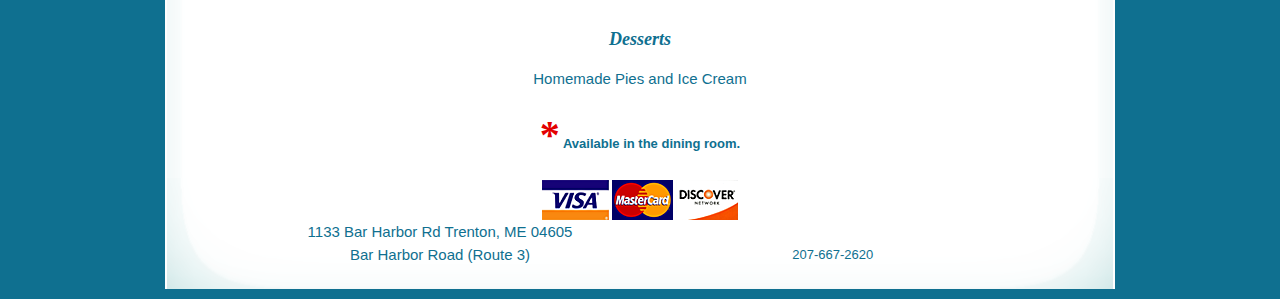
<file: site/menu.htm>
<head>

<meta http-equiv="Content-Language" content="en-us">

<link href="luntstyle.css" rel="stylesheet" type="text/css">

<meta http-equiv="Content-Type" content="text/html; charset=iso-8859-1">

<!-- Global site tag (gtag.js) - Google Analytics -->
<script async src="https://www.googletagmanager.com/gtag/js?id=G-BEF839379M"></script>
<script>
  window.dataLayer = window.dataLayer || [];
  function gtag(){dataLayer.push(arguments);}
  gtag('js', new Date());

  gtag('config', 'G-BEF839379M');
</script>
<!-- end GA4 analytics tag -->

</head>



<body topmargin="10" leftmargin="0" rightmargin="0" bottommargin="0">



<!-- DO NOT MOVE! The following AllWebMenus linking code section must always be placed right AFTER the BODY tag-->

<!-- ******** BEGIN ALLWEBMENUS CODE FOR menu ******** -->

<script type="text/javascript">var MenuLinkedBy="AllWebMenus [4]",awmMenuName="menu",awmBN="828";awmAltUrl="";</script><script charset="UTF-8" src="menu.js" type="text/javascript"></script><script type="text/javascript">awmBuildMenu();</script>

<!-- ******** END ALLWEBMENUS CODE FOR menu ******** -->



<div align="center">

	<table border="0" cellpadding="0" cellspacing="0" width="100%">

		<tr>

			<td>

			<div align="center">

				<table border="0" cellpadding="0" cellspacing="0" width="950">

					<tr>

						<td>&nbsp;</td>

					</tr>

					<tr>

						<td background="images/top-background.png">

						  <p align="center">&nbsp;

						</p>

							<h2 align="center">

						<img border="0" src="images/luntsgateway.png" width="424" height="86"><br>

						Our 

						Family Serving yours for over 40 years!</h2>

						  <div align="center">

							<table border="0" cellpadding="0" cellspacing="0" width="950">

								<tr>

									<td width="147">&nbsp;

									</td>

									<td width="656">

						    <iframe name="I3" src="slides/index.htm" marginwidth="1" marginheight="1" height="281" width="656" scrolling="no" border="0" frameborder="0">

					        Your browser does not support inline frames or is currently configured not to display inline frames.					        </iframe>

				      				</td>

									<td width="147">&nbsp;</td>

								</tr>

							</table>

							</div>

				      </td>

					</tr>

					<tr>

						<td background="images/content-back.png">

						<div align="center">

							<table border="0" cellpadding="0" cellspacing="0" width="800">

								<tr>

									<td width="400">

									<h4>Our Menu</h4>

									</td>

									<td width="400">&nbsp;

									</td>

								</tr>

								<tr>

									<td width="800" colspan="2">

									<div align="center">

										<h2>Appetizers<font color="#E30000" style="font-size: 30pt">*</font><font color="#E30000">

										</font></h2>

									</div>

									<div align="center">

										<table border="0" cellpadding="10" cellspacing="0" width="500">

											<tr>

												<td width="50%"><p align="center">

												Fried Mushrooms<br>

												Buffalo Wings <br>

												Potato Skins<br>

												Mozzarella Sticks</p></td>

												<td width="50%">

												<p align="center">Calamari<br>

												Shrimp Cocktail<br>

												Clam Chowder<br>

												Lobster Stew</td>

											</tr>

										</table>

									</div>

									<h2 align="center">Dinners</h2>

									<p align="center"><i>Includes choice of two;<br>

									Tossed salad, cole slaw, potato salad, or 

									French Fries</i></p>

									<p align="center">12 oz. Sirloin Steak,&nbsp; 

									Barbeque Ribs or Lobster</p>

									<h2 align="center">Fried Dinners</h2>

									<p align="center"><i>Includes roll, cole 

									slaw, and French Fries</i></p>

									<blockquote>

										<blockquote>

											<p align="center">Clam, Shrimp, 

											Scallop, Haddock, Chicken Fingers, 

											Hamburger,<br>

											Cheeseburger or Crab Cakes</p>

										</blockquote>

									</blockquote>

									<h2 align="center">By the Pound</h2>

									<p align="center">Lobsters, Large Lobsters, 

									Steamed Clams, Mussels<h2 align="center">

									Sandwiches</h2>

									<div align="center">

										<table border="0" cellpadding="10" cellspacing="0" width="500">

											<tr>

												<td width="50%"><p align="center">

												Lobster Roll<br>

												Crabmeat Roll <br>

												Clam Roll <br>

												Hamburger </p></td>

												<td width="50%">

												<p align="center">Fishburger<br>

												Chickenburger<br>

												Grilled Cheese<br>

												Cheeseburger</td>

											</tr>

										</table>

									</div>

									<h2 align="center">Side Orders</h2>

									<div align="center">

										<table border="0" cellpadding="10" cellspacing="0" width="500">

											<tr>

												<td width="50%"><p align="center">

												Fried Clams<br>

												Fried Shrimp<br>

												Fried Scallops<br>

												French Fries <br>

												Onion Rings</p></td>

												<td width="50%">

												<p align="center">Tossed Salad <br>

												Cole Slaw <br>

												Potato Salad <br>

												Sweet Potato Fries <br>

												Butter</td>

											</tr>

										</table>

									</div>

									<h2 align="center">Drinks</h2>

									<p align="center">Soda, Coffee, Lemonade, 

									Tea<br>

									Milk, Iced Tea or Iced Coffee

									<p align="center">Wine, Beer and Non Alcoholic Beer<font color="#E30000" style="font-size: 30pt; font-weight: 700" face="Georgia">*</font><font color="#E30000">

									</font><h2 align="center">

									Desserts</h2>

									<p align="center">Homemade Pies and Ice 

									Cream<blockquote>

										<h3 align="center">

										<font color="#E30000" style="font-size: 30pt" face="Georgia">

										*</font><font color="#E30000"> </font>

										Available in the dining room.</h3>

									</blockquote>

									</td>

								</tr>

							</table>

						</div>

						</td>

					</tr>

					<tr>

						<td background="images/footer-back.png" bgcolor="#0F7090">

						<div align="center">

							<table border="0" cellpadding="0" cellspacing="0" width="800">

								<tr>

									<td colspan="2">

									<p align="center">

									<img border="0" src="images/credit.png" width="200" height="43"></td>

								</tr>

								<tr>

									<td align="center" width="400">

									<p align="center">1133 Bar Harbor Rd 

									Trenton, ME 04605<br>

Bar Harbor Road (Route 3)<br>

								  <span class="style4">&nbsp;&nbsp; </span></td>

									<td align="center" width="400">207-667-2620<span class="style3">&nbsp;<span class="style4">									<span class="style3">&nbsp;<span class="style4">&nbsp; </span></span></td>

							  </tr>

							</table>

						</div>

						</td>

					</tr>

				</table>

			</div>

			</td>

		</tr>

		

		</table>

</div>

</body>
</file>
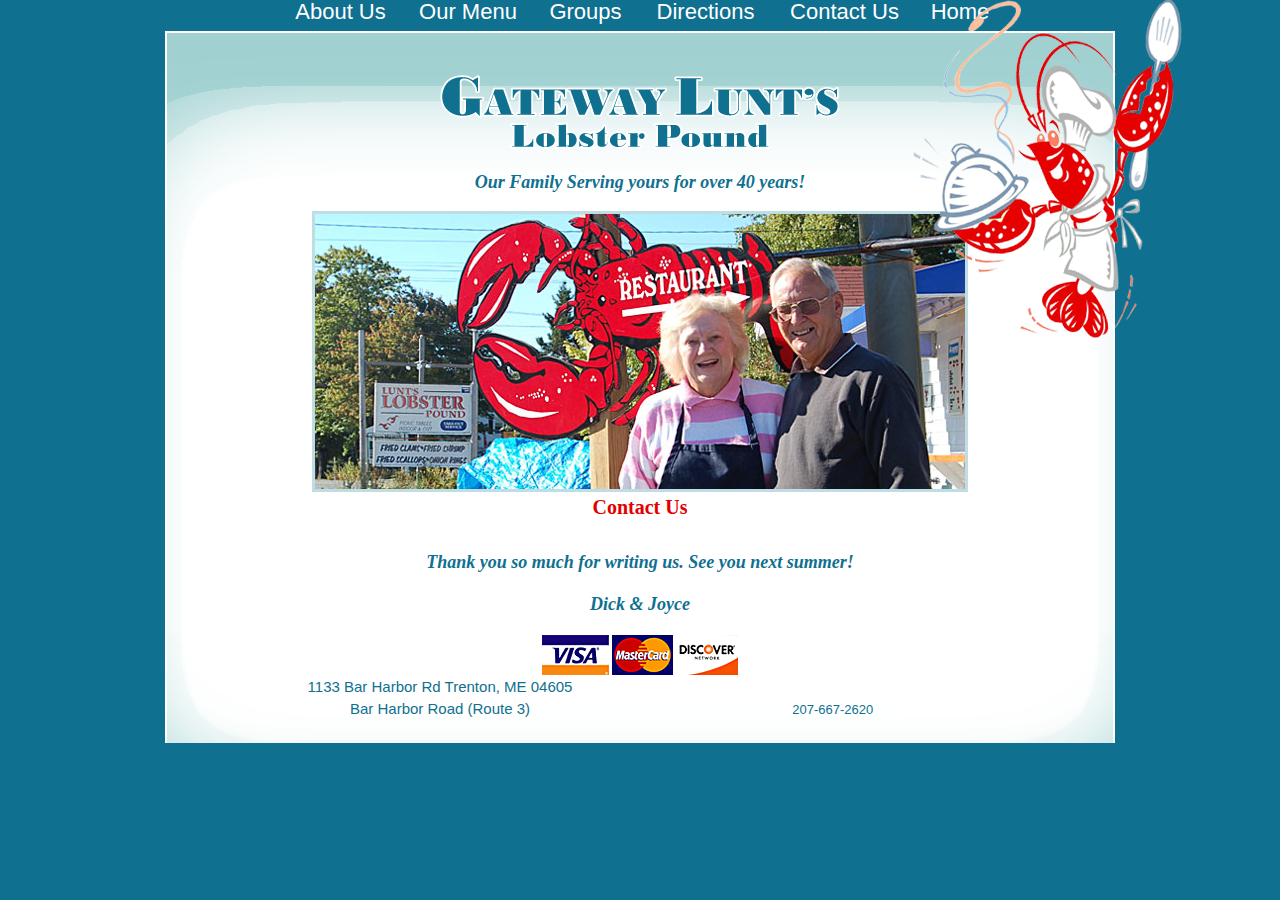
<file: site/thanks.htm>
<head>

<meta http-equiv="Content-Language" content="en-us">

<link href="luntstyle.css" rel="stylesheet" type="text/css">

<meta http-equiv="Content-Type" content="text/html; charset=iso-8859-1">



</head>



<body topmargin="10" leftmargin="0" rightmargin="0" bottommargin="0">
<!-- Google Tag Manager -->
<noscript><iframe src="//www.googletagmanager.com/ns.html?id=GTM-TLWNXT"
height="0" width="0" style="display:none;visibility:hidden"></iframe></noscript>
<script>(function(w,d,s,l,i){w[l]=w[l]||[];w[l].push({'gtm.start':
new Date().getTime(),event:'gtm.js'});var f=d.getElementsByTagName(s)[0],
j=d.createElement(s),dl=l!='dataLayer'?'&l='+l:'';j.async=true;j.src=
'//www.googletagmanager.com/gtm.js?id='+i+dl;f.parentNode.insertBefore(j,f);
})(window,document,'script','dataLayer','GTM-TLWNXT');</script>
<!-- End Google Tag Manager -->



<!-- DO NOT MOVE! The following AllWebMenus linking code section must always be placed right AFTER the BODY tag-->

<!-- ******** BEGIN ALLWEBMENUS CODE FOR menu ******** -->

<script type="text/javascript">var MenuLinkedBy="AllWebMenus [4]",awmMenuName="menu",awmBN="828";awmAltUrl="";</script><script charset="UTF-8" src="menu.js" type="text/javascript"></script><script type="text/javascript">awmBuildMenu();</script>

<!-- ******** END ALLWEBMENUS CODE FOR menu ******** -->



<div align="center">

	<table border="0" cellpadding="0" cellspacing="0" width="100%">

		<tr>

			<td>

			<div align="center">

				<table border="0" cellpadding="0" cellspacing="0" width="950">

					<tr>

						<td>&nbsp;</td>

					</tr>

					<tr>

						<td background="images/top-background.png">

						  <p align="center">&nbsp;

						</p>

							<h2 align="center">

						<img border="0" src="images/luntsgateway.png" width="424" height="86"></h2>

							<h2 align="center">

						Our 

						Family Serving yours for over 40 years!</h2>

						  <div align="center">

							<table border="0" cellpadding="0" cellspacing="0" width="950">

								<tr>

									<td width="147">&nbsp;

									</td>

									<td width="656">

						    <div align="center">

								<table border="0" cellpadding="3" cellspacing="0" bgcolor="#BEDDE4">

									<tr>

										<td>

										<img border="0" src="photos/Gateway.jpg" alt="Joyce &amp; Dick Harding, waiting to serve you!" width="650" height="275"></td>

									</tr>

								</table>

							</div>

				      				</td>

									<td width="147">&nbsp;</td>

								</tr>

							</table>

							</div>

				      </td>

					</tr>

					<tr>

						<td background="images/content-back.png">

						<div align="center">

							<table border="0" cellpadding="0" cellspacing="0" width="800">

								<tr>

									<td width="800" align="center">

									<h4>Contact Us</h4>

									</td>

								</tr>

								<tr>

									<td width="800">

									<h2 align="center">Thank you so much for 

									writing us. See you next summer!</h2>

									<h2 align="center">Dick &amp; Joyce</h2>

									</td>

								</tr>

							</table>

						</div>

						</td>

					</tr>

					<tr>

						<td background="images/footer-back.png" bgcolor="#0F7090">

						<div align="center">

							<table border="0" cellpadding="0" cellspacing="0" width="800">

								<tr>

									<td colspan="2">

									<p align="center">

									<img border="0" src="images/credit.png" width="200" height="43"></td>

								</tr>

								<tr>

									<td align="center" width="400">

									<p align="center">1133 Bar Harbor Rd 

									Trenton, ME 04605<br>

Bar Harbor Road (Route 3)<br>

								  <span class="style4">&nbsp;&nbsp; </span></td>

									<td align="center" width="400">207-667-2620<span class="style3">&nbsp;<span class="style4">									<span class="style3">&nbsp;<span class="style4">&nbsp; </span></span></td>

							  </tr>

							</table>

						</div>

						</td>

					</tr>

				</table>

			</div>

			</td>

		</tr>

		

		</table>

</div>

</body>
</file>
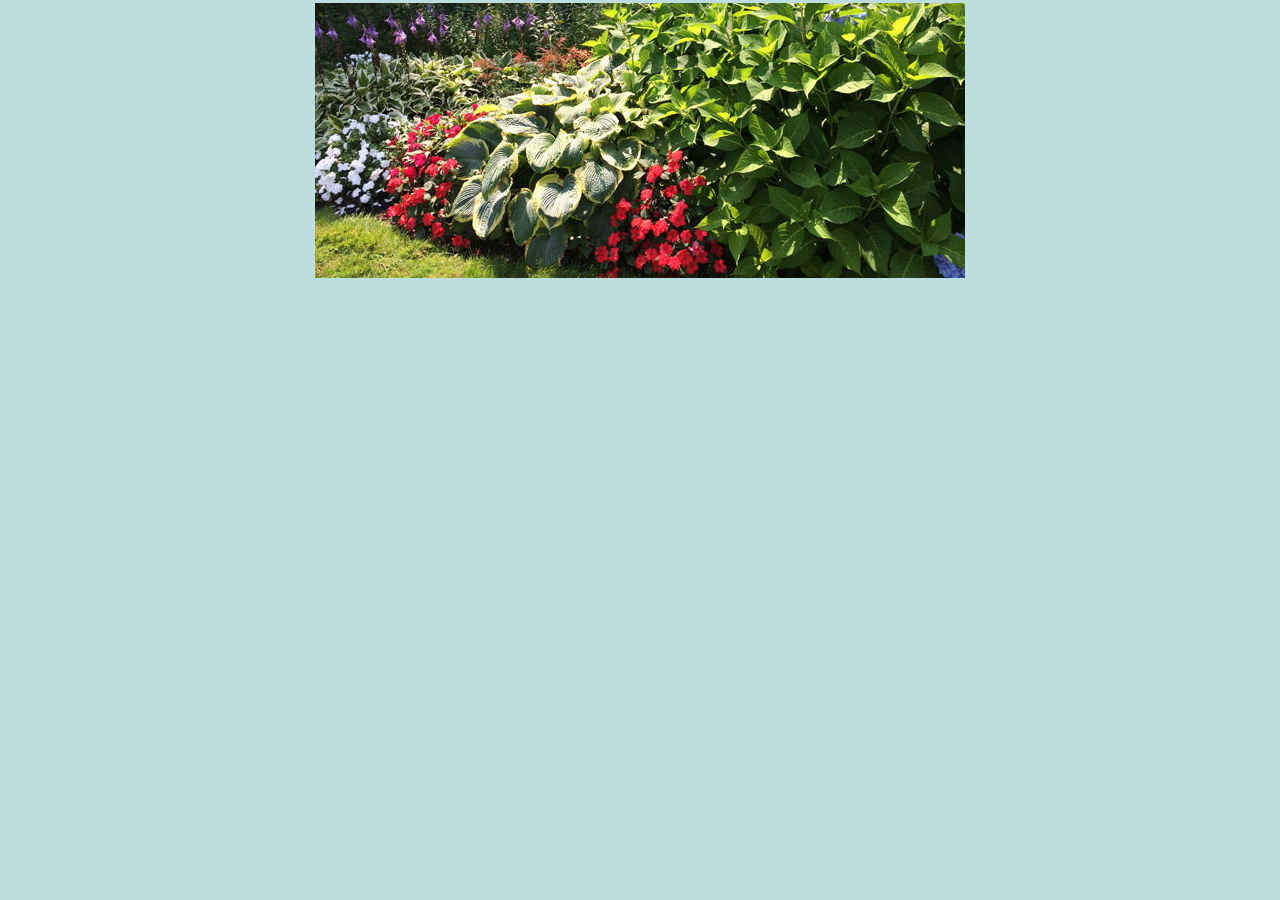
<file: site/slides/garden.htm>
<html>

<head>
<meta http-equiv="Content-Type" content="text/html; charset=windows-1252">
<title>Lunts Gateway Lobster Pound of Maine</title>
 <STYLE>

 </STYLE>
<!--[if lt IE 7.]>
<script defer type="text/javascript" src="../pngfix.js"></script>
<![endif]-->
</head>


<body topmargin="0" leftmargin="0" rightmargin="0" bottommargin="0" bgcolor="#BCDEDE" >

<table border="0" width="100%" cellspacing="0" cellpadding="0">
	<tr>
		<td>
		<div align="center">
			<table border="0" cellpadding="3" cellspacing="0">
				<tr>
					<td>
		<IMG name="SLIDESIMG" src="garden1.jpg" style="filter:progid:DXImageTransform.Microsoft.Fade()" alt="Slideshow image" border="0"></td>
				</tr>
			</table>
		</div>
		<p align="center">
		</a>
												&nbsp;<SCRIPT type="text/javascript" src="slideshow.js"></SCRIPT><SCRIPT type="text/javascript">
<!--
SLIDES = new slideshow("SLIDES");

s = new slide();
s.src =  "garden11.jpg";
SLIDES.add_slide(s);

s = new slide();
s.src =  "garden14.jpg";
SLIDES.add_slide(s);

s = new slide();
s.src =  "garden13.jpg";
SLIDES.add_slide(s);


s = new slide();
s.src =  "garden15.jpg";
SLIDES.add_slide(s);


s = new slide();
s.src =  "garden5.jpg";
SLIDES.add_slide(s);

s = new slide();
s.src =  "garden12.jpg";
SLIDES.add_slide(s);


s = new slide();
s.src =  "garden8.jpg";
SLIDES.add_slide(s);


s = new slide();
s.src =  "garden7.jpg";
SLIDES.add_slide(s);

s = new slide();
s.src =  "garden9.jpg";
SLIDES.add_slide(s);


s = new slide();
s.src =  "garden4.jpg";
SLIDES.add_slide(s);

//-->
</SCRIPT><SCRIPT type="text/javascript">
<!--
if (document.images) {
  SLIDES.image = document.images.SLIDESIMG;
  SLIDES.textid = "SLIDESTEXT";
  SLIDES.update();
  SLIDES.play();
}
//-->
</SCRIPT></td>
	</tr>
	</table>
</body>

</html>
</file>
<file: site/luntstyle.css>
.bullets {
	font-family: Tahoma, "Trebuchet MS", Verdana, Arial;
	font-size: 15;
	line-height: 1.5;
	list-style-position: outside;
	list-style-type: square;
}
p,td,th {
	font-family: Tahoma, Trebuchet MS, Verdana, Arial;
	font-size: small;
	color: #0F7090;
	
	
}

body {
	background-color: #0f7090;
	margin-top: 16;
	}
a:link {
	color: #CC3333;
	font-weight: bold;
	text-decoration: none;
}
a:visited {
	text-decoration: none;
	color: #CC3333;
}
a:hover {
	text-decoration: underline;
	color: #660000;
}
a:active {
	text-decoration: none;
	color: #FF6633;
}

h1 {
	font-family: Georgia, Times New Roman, Times, serif;
	font-size: 28px;
	color: #0F7090;
	line-height: 1.5;
	color: #E30000;
}
h2 {
	font-family: Georgia, Times New Roman, Times, serif;
	font-size: 18px;
	color: #0F7090;
	line-height: 1.5;
	font-style:italic;
}

h3 {
	font-family: Tahoma, Trebuchet MS, Verdana, Arial;
	font-size: 13px;
	color: #0F7090;
	line-height: 1.5;
	font-weight: bold;
}

h4 {
	font-family: Georgia, Times New Roman, Times, serif;
	font-size: 20px;
	color: #0F7090;
	line-height: 1.5;
	color: #E30000;
	
	}
	
h6 {
	font-size: 9px;
	color: #0F7090;
}

p {font-family: Tahoma, Trebuchet MS, Verdana, Arial;
	font-size: 15;
	color: #0F7090;
	line-height: 1.5;
</file>
